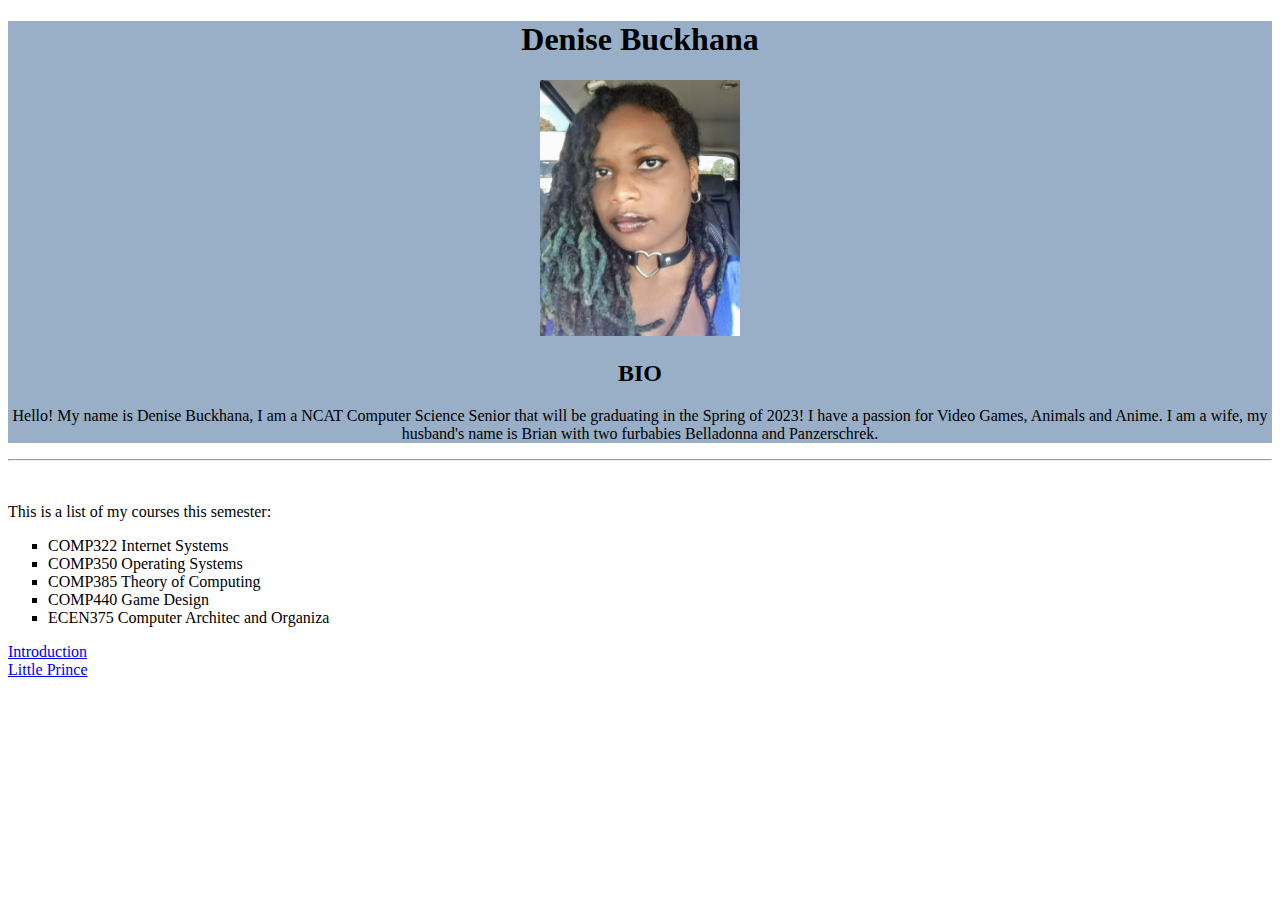
<file: index.html>
<!DOCTYPE html>
<html lang="en">
<head>
    <meta charset="UTF-8">
    <title>Title</title>
</head>
<body>
<div style="background:#98AFC7; text-align: center">
    <h1>Denise Buckhana</h1>
    <img src="img/Denise.jpg" width=200px style="text-align:center">
    <h2>BIO</h2>
    <p>Hello! My name is Denise Buckhana, I am a NCAT Computer Science Senior that will be graduating in the Spring of 2023! I have a passion for Video Games, Animals and Anime. I am a wife, my husband's name is Brian with two furbabies Belladonna and Panzerschrek.   </p>
    <!--This is a comment -->
</div>

<hr/>
<br/>

<div>
    <p>This is a list of my courses this semester:</p>
    <ul style="list-style-type:square;">
        <li> COMP322 Internet Systems</li>
        <li> COMP350 Operating Systems</li>
        <li> COMP385 Theory of Computing</li>
        <li> COMP440 Game Design</li>
        <li> ECEN375 Computer Architec and Organiza</li>
    </ul>

</div>

<a href = "introduction.html"> Introduction
</a>
<br/>
<a href = "little_prince/index.html"> Little Prince
</a>
</body>
</html>
</file>
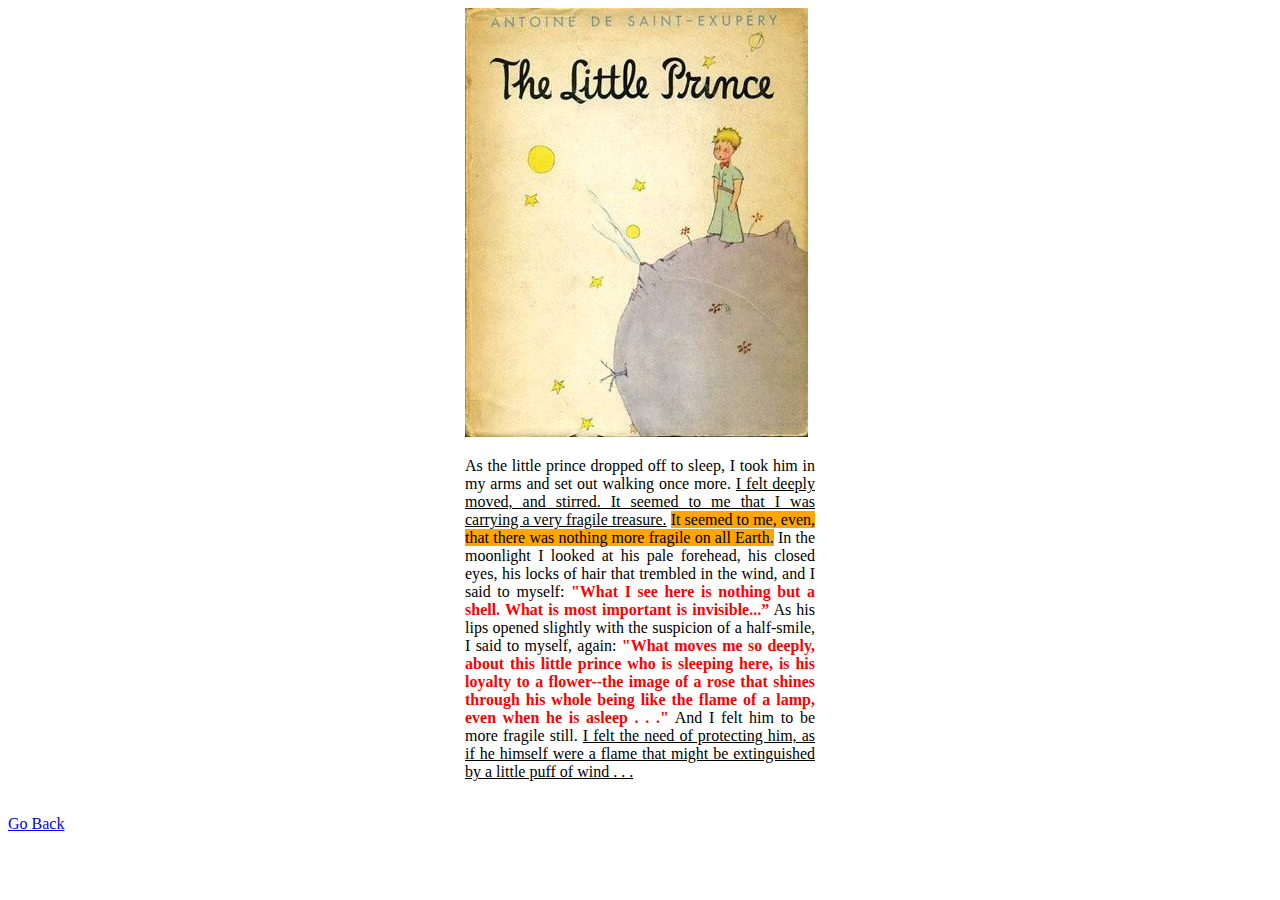
<file: little_prince/index.html>
<!DOCTYPE html>
<html lang="en" xmlns="http://www.w3.org/1999/html">
<head>
    <meta charset="UTF-8">
    <title>Little Prince</title>
    <link href="PincelyStyle.css" type="text/css" rel="stylesheet">
</head>
<body>
<div id="content_center">
    <img src="image/littile_prince.jpg">
    <p>
    As the little prince dropped off to sleep, I took him in my arms and set out walking once more.
    <span class="underline">I felt deeply moved, and stirred. It seemed to me that I was carrying a very fragile treasure.</span>
    <span class="highlight">It seemed to me, even, that there was nothing more fragile on all Earth.</span>
    In the moonlight I looked at his pale forehead,
    his closed eyes, his locks of hair that trembled in the wind, and I said to myself:
    <span class="quote">"What I see here is nothing but a shell. What is most important is invisible...”</span>
    As his lips opened slightly with the suspicion of a half-smile, I said to myself, again:
    <span class="quote">"What moves me so deeply, about this little prince who is sleeping here,
    is his loyalty to a flower--the image of a rose that shines through his whole being like the flame of a lamp,
        even when he is asleep . . ."</span>
    And I felt him to be more fragile still.
    <span class="underline">I felt the need of protecting him,
    as if he himself were a flame that might be extinguished by a little puff of wind . . .</span>
    </p>
</div>
<br/>

<a href = "../index.html"> Go Back </a>

</body>
</html>
</file>
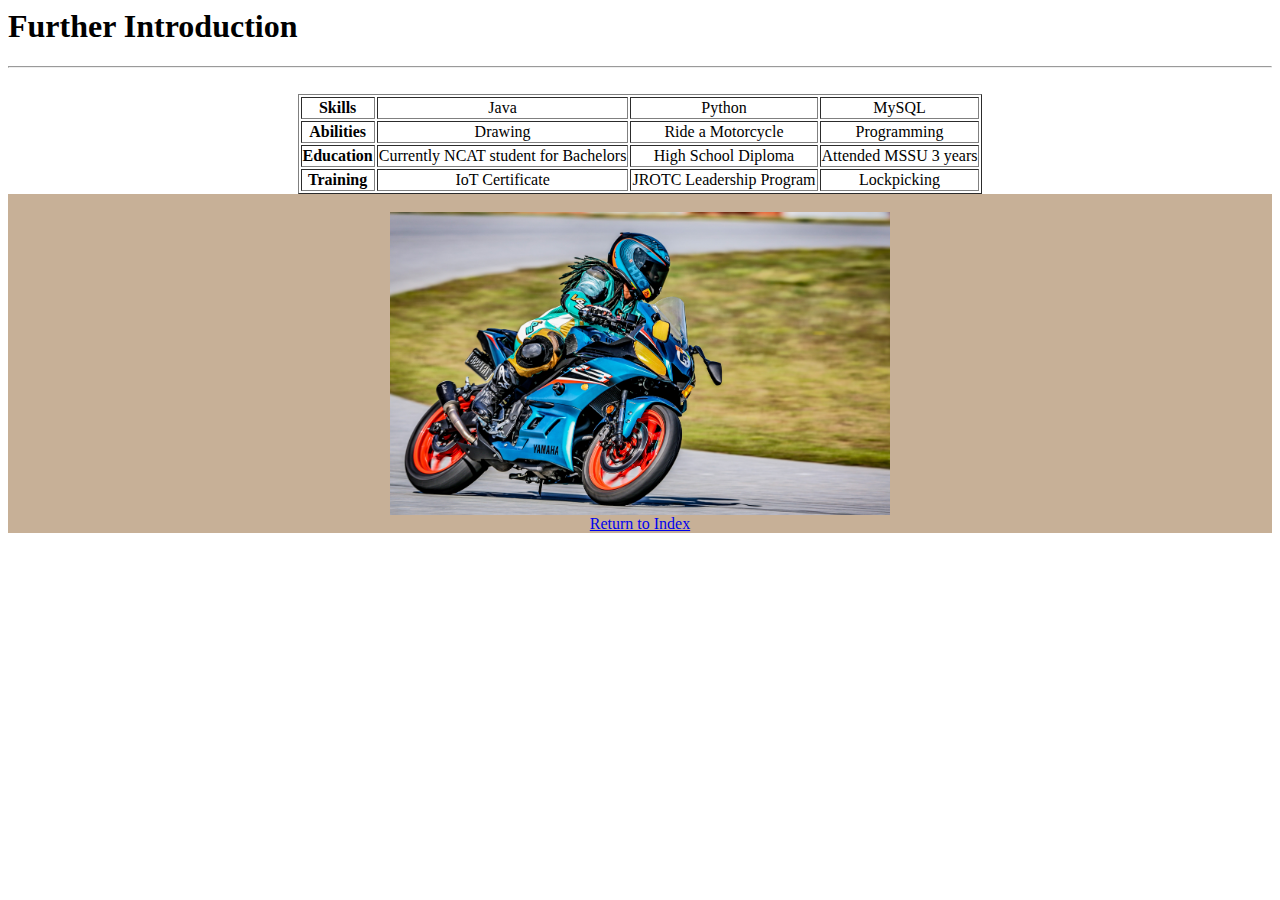
<file: introduction.html>
<html>

<head>
<title>Introduction</title>
</head>

<body>
<h1> Further Introduction</h1>
<hr/>
<br/>

<div>
<table border="1"; align="center">

<tr align = "center">
	<th> Skills</th>
	<td>Java </td>
	<td>Python </td>
	<td>MySQL </td>
</tr>
<tr align = "center">
	<th> Abilities </th>
	<td>Drawing </td>
	<td>Ride a Motorcycle </td>
	<td>Programming </td>
</tr>	
<tr align = "center">
	<th> Education </th>
	<td>Currently NCAT student for Bachelors</td>
	<td>High School Diploma </td>
	<td>Attended MSSU 3 years</td>
</tr>	
<tr align = "center">
	<th> Training </th>
	<td>IoT Certificate </td>
	<td>JROTC Leadership Program </td>
	<td>Lockpicking </td>
</tr>
</table>

</div>

<div style=background:#C7B097; align = "center">
<br/>
 <a href = "index.html" align="center"> <img src="img/MyBike.jpg" width=500px>   </br> Return to Index 
 </a>
 
 </div>

</body>

</html>
</file>
<file: little_prince/PincelyStyle.css>
#content_center{
    width: 350px;
    display: block;
    justify-content: center;
    align-items: center;
    text-align: justify;
    margin: 0 auto;
}

.underline{
    text-decoration: underline;
}

.highlight{
    background-color: orange;
}

.quote{
    color: red;
    font-weight: bold;
}
</file>
